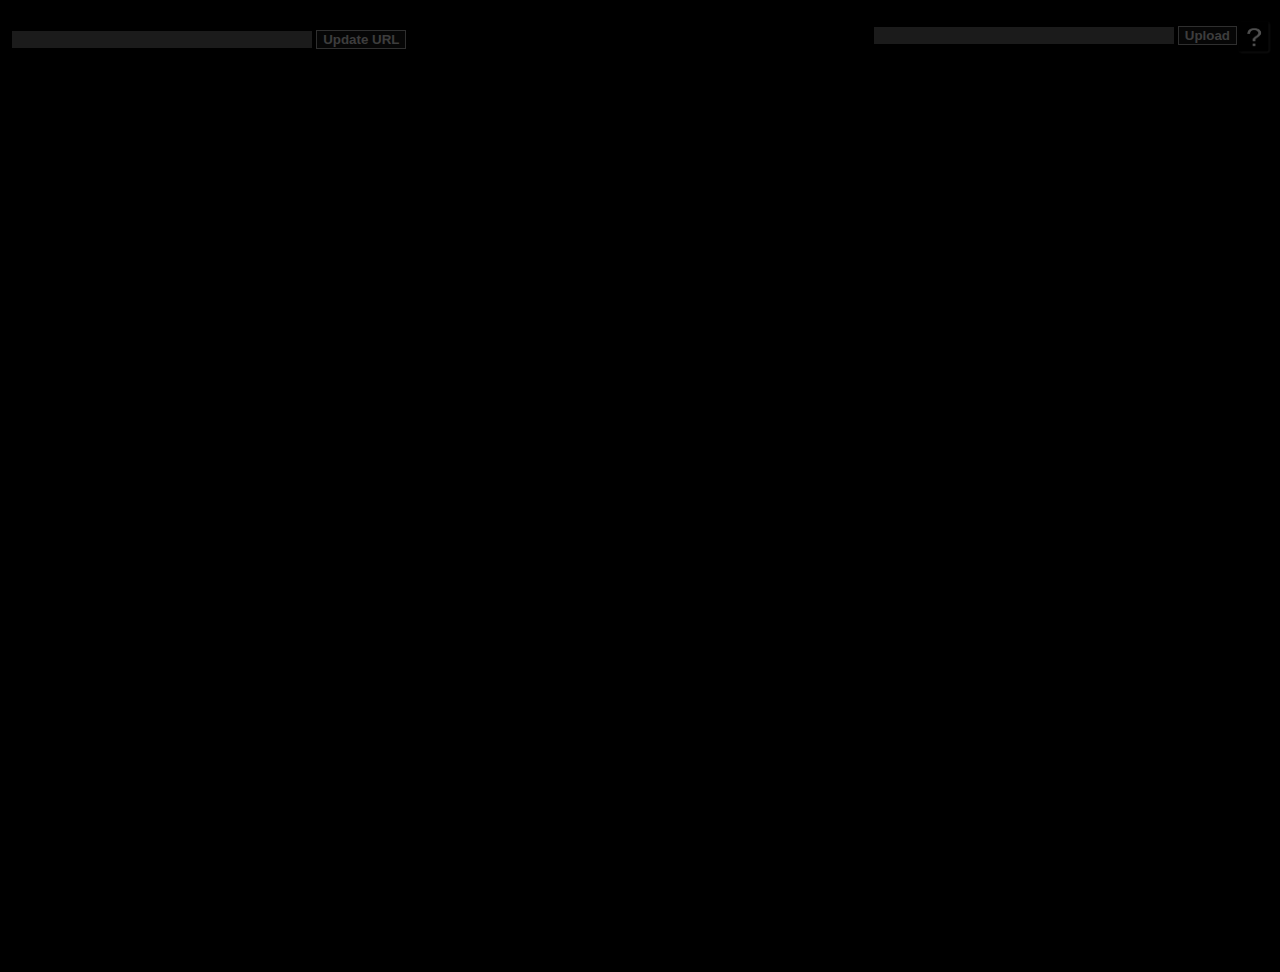
<file: index.html>
<html>

<head>
<title>PCD XYZRGB Cloud Viewer</title>
<meta http-equiv="content-type" content="text/html; charset=ISO-8859-1">

<link rel="stylesheet" href="scripts/jquery-ui.css" />
<link rel="stylesheet" href="scripts/style.css" />
<script type="text/javascript" src="scripts/jquery.js"></script>
<script type="text/javascript" src="scripts/jquery-ui.js"></script>
<script type="text/javascript" src="scripts/glMatrix-0.9.5.min.js"></script>
<script type="text/javascript" src="scripts/webgl-utils.js"></script>
<script id="shader-fs" type="x-shader/x-fragment">
    precision mediump float;

    varying vec4 vColor;

    void main(void) {
        gl_FragColor = vColor;
    }
</script>

<script id="shader-vs" type="x-shader/x-vertex">
    attribute vec3 aVertexPosition;
    attribute vec4 aVertexColor;

    uniform mat4 uMVMatrix;
    uniform mat4 uPMatrix;
    uniform float uPointSize;

    varying vec4 vColor;

    void main(void) {
        gl_Position = uPMatrix * uMVMatrix * vec4(aVertexPosition, 1.0);
	gl_PointSize = uPointSize;
        vColor = aVertexColor;
    }
</script>
<script type="text/javascript" src="scripts/main.js"></script>
<script type="text/javascript">
var fileName = getParam("load");
// loadURL(fileName);
</script>

</head>

<body onload="webGLStart();">
    <div id="topBar">
      <img src="qmark.png" id="qmark"></img>
      <form id="uploadForm" action="javascript:loadLocalFile();">
	<input type="file" id="uploadField" onchange="javascript:$('#uploadFieldValue').val($('#uploadField').val());"></input>
	<input type="text" id="uploadFieldValue" onclick="javasript:$('#uploadField').click();" readonly></input>
	<button id="uploadButton">Upload</button>
      </form>
      <div id="fileName">
	<input type="text" id="fileNameTextField"></input>
	<script type="text/javascript">
	  document.getElementById("fileNameTextField").value = fileName;
	</script>
	<button id="updateURLButton" onclick="javascript:updateURL()">Update URL</button>
      </div>
    </div>
    <div id="help">
      Mouse Controls:<br/>
      Click + move  : rotate about x and y axes <br/>
      Ctrl + Click  : rotate about z axis <br/>
      Shift + Click : shift in the plane <br/>
      Scroll        : zoom in/out<br/><br/>
      Keyboard Controls:<br/>
      Up/Down       : rotate about x axis<br/>
      Left/Right    : rotate about y axis<br/>
      Ctrl + L/R    : rotate about z axis<br/>
      Ctrl + U/D    : zoom in/out<br/>
      Shift + UDLR  : shift in the plane<br/>
      +/-           : inc/dec point size<br/>
      h/H           : show/hide help menu<br/>
      Esc           : hide help menu
    </div>
    <script type="text/javascript">
    $("#qmark").click(
	function() {
	    $("#help").slideToggle();
	}
    );
    $("#help").hide();
    document.write("<canvas id=\"cloudCanvas\" style=\"border: none;\" width=\""+window.innerWidth+"\" height=\""+window.innerHeight+"\"></canvas>");
    </script>
</body>

</html>
</file>
<file: scripts/style.css>
html {
  background:black;
}
body {
  background:black;
  margin:0;
  padding:0;
  color:#f4f4f4;
  overflow:hidden;
  font-family:Arial;
  font-size:12px;
}
#topBar {
  height:35px;
  width:100%;
  background:#000;
  opacity:0.8;
  position:relative;
  top:0px;
  padding-top:25px;
  right:8px;
}
#qmark {
  position:relative; 
  height:100%;
  float:right;
  opacity:0.4;
/*   left:5px; */
  top:-15%;
/*   vertical-align:center; */
}
#fileName {
  position:relative;
  height:100%;
  float:left;
  left:20px;
  top: 15%;
  font-size:15px;
  font-style:italic;
}
#fileNameTextField, #uploadFieldValue {
  position:relative;
  background:#444;
  color:white;
  width:300px;
  border:0px;
  font-style:italic;
  opacity:0.5;
}
#uploadField {
  background:#444;
  color:white;
  opacity:0.6;
  visibility:hidden;
}
#uploadFieldValue {
  
}
#uploadForm {
  position:relative; 
  height:100%;
  float:right;
}
#updateURLButton, #uploadButton {
  color:#999;
  background-color:#111;
  border: 1px solid #777;
  font-weight: bold;
  opacity:0.5;
}
#help {
  background:#111111;
  opacity:0.4;
  position:absolute;
/*  width:250px;
  height:200px;*/
  right:30px;
  top:50px;
  padding:10px;
}
</file>
